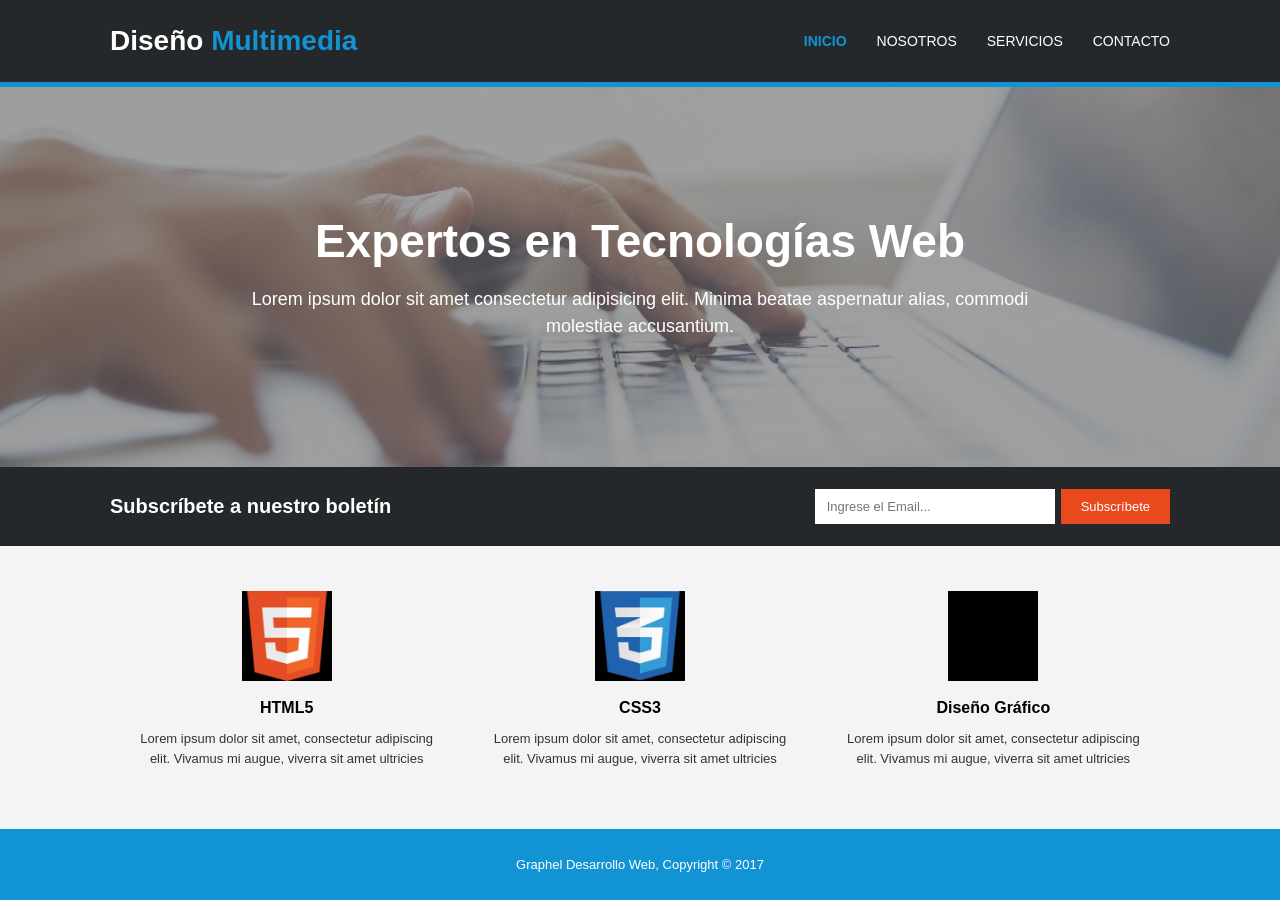
<file: index.html>
<!DOCTYPE html>
<html lang="es">
<head>
  <meta charset="UTF-8">
  <title>Diseño Multimedia | Inicio</title>
  <link rel="stylesheet" href="css/styles.css">
</head>
<body>

  <header class="encabezado">
    <div class="contenedor">
      <h1 class="logo">Diseño <span>Multimedia</span></h1>
      <nav class="menu">
        <ul>
          <li><a href="index.html" class="activo">INICIO</a></li>
          <li><a href="nosotros.html">NOSOTROS</a></li>
          <li><a href="servicios.html">SERVICIOS</a></li>
          <li><a href="contacto.html">CONTACTO</a></li>
        </ul>
      </nav>
    </div>
  </header>

  <section class="cabecera">
    <div class="contenedor-cabecera">
      <h2>Expertos en Tecnologías Web</h2>
      <p>
        Lorem ipsum dolor sit amet consectetur adipisicing elit. Minima beatae
        aspernatur alias, commodi molestiae accusantium.
      </p>
    </div>
  </section>

  <section class="boletin">
    <div class="contenedor">
      <h3>Subscríbete a nuestro boletín</h3>
      <form class="form-boletin">
        <input type="email" placeholder="Ingrese el Email...">
        <button type="submit" class="boton-naranja">Subscríbete</button>
      </form>
    </div>
  </section>

  <section class="cajas">
    <div class="contenedor">
      <div class="caja">
        <img src="img/logo_html.png" alt="HTML5">
        <h4>HTML5</h4>
        <p>
          Lorem ipsum dolor sit amet, consectetur adipiscing elit. Vivamus mi
          augue, viverra sit amet ultricies
        </p>
      </div>

      <div class="caja">
        <img src="img/logo_css.png" alt="CSS3">
        <h4>CSS3</h4>
        <p>
          Lorem ipsum dolor sit amet, consectetur adipiscing elit. Vivamus mi
          augue, viverra sit amet ultricies
        </p>
      </div>

      <div class="caja">
        <img src="img/logo_brush.png" alt="Diseño Gráfico">
        <h4>Diseño Gráfico</h4>
        <p>
          Lorem ipsum dolor sit amet, consectetur adipiscing elit. Vivamus mi
          augue, viverra sit amet ultricies
        </p>
      </div>
    </div>
  </section>

  <footer class="footer">
    <p>Graphel Desarrollo Web, Copyright &copy; 2017</p>
  </footer>

</body>
</html>
</file>
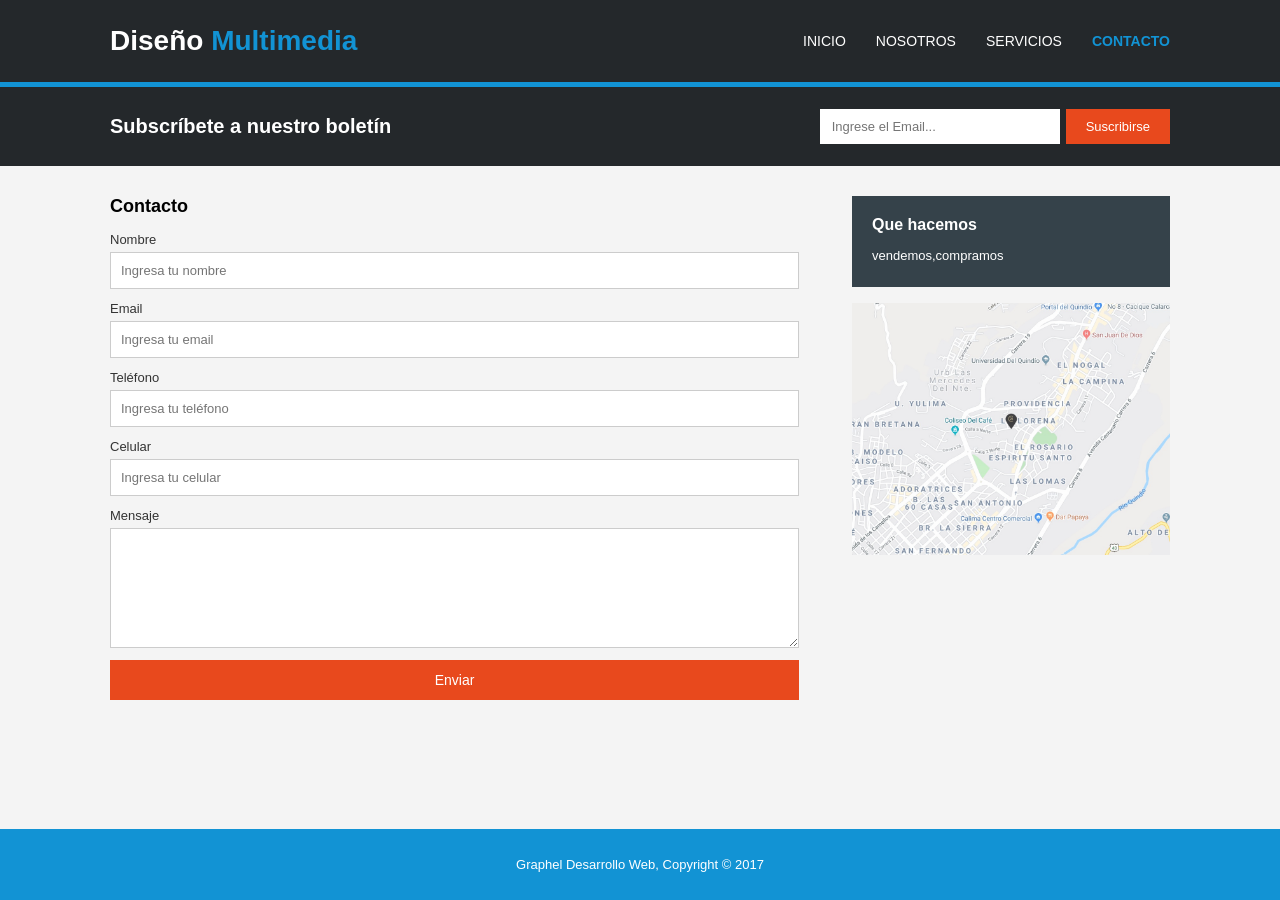
<file: contacto.html>
<!DOCTYPE html>
<html lang="es">
<head>
  <meta charset="UTF-8">
  <title>Diseño Multimedia | Contacto</title>
  <link rel="stylesheet" href="css/styles.css">
</head>
<body>

  <header class="encabezado">
    <div class="contenedor">
      <h1 class="logo">Diseño <span>Multimedia</span></h1>
      <nav class="menu">
        <ul>
          <li><a href="index.html">INICIO</a></li>
          <li><a href="nosotros.html">NOSOTROS</a></li>
          <li><a href="servicios.html">SERVICIOS</a></li>
          <li><a href="contacto.html" class="activo">CONTACTO</a></li>
        </ul>
      </nav>
    </div>
  </header>

  <section class="boletin">
    <div class="contenedor">
      <h3>Subscríbete a nuestro boletín</h3>
      <form class="form-boletin">
        <input type="email" placeholder="Ingrese el Email...">
        <button type="submit" class="boton-naranja">Suscribirse</button>
      </form>
    </div>
  </section>

  <main class="principal">
    <div class="contenedor-principal">
      <article class="columna-izquierda">
        <h3>Contacto</h3>
        <form class="form-contacto">
          <label for="nombre">Nombre</label>
          <input type="text" id="nombre" placeholder="Ingresa tu nombre">

          <label for="email">Email</label>
          <input type="email" id="email" placeholder="Ingresa tu email">

          <label for="telefono">Teléfono</label>
          <input type="text" id="telefono" placeholder="Ingresa tu teléfono">

          <label for="celular">Celular</label>
          <input type="text" id="celular" placeholder="Ingresa tu celular">

          <label for="mensaje">Mensaje</label>
          <textarea id="mensaje"></textarea>

          <button type="submit" class="boton-enviar">Enviar</button>
        </form>
      </article>

      <aside class="columna-derecha">
        <div class="caja-oscura">
          <h4>Que hacemos</h4>
          <p>
            vendemos,compramos
          </p>
        </div>

        <img src="img/mapa.png" alt="Ubicación" class="img-mapa">
      </aside>
    </div>
  </main>

  <footer class="footer">
    <p>Graphel Desarrollo Web, Copyright &copy; 2017</p>
  </footer>

</body>
</html>
</file>
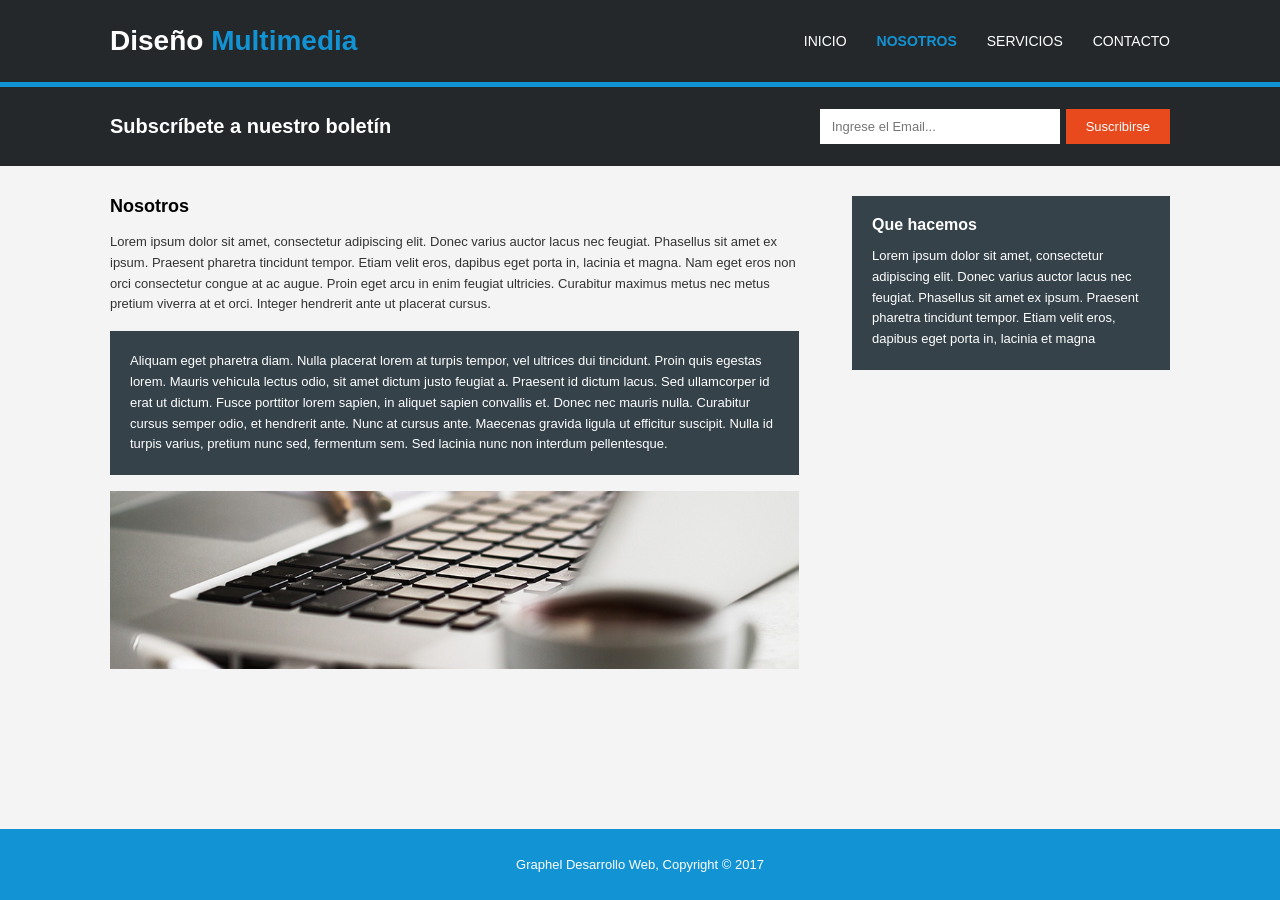
<file: nosotros.html>
<!DOCTYPE html>
<html lang="es">
<head>
  <meta charset="UTF-8">
  <title>Diseño Multimedia | Nosotros</title>
  <link rel="stylesheet" href="css/styles.css">
</head>
<body>

  <header class="encabezado">
    <div class="contenedor">
      <h1 class="logo">Diseño <span>Multimedia</span></h1>
      <nav class="menu">
        <ul>
          <li><a href="index.html">INICIO</a></li>
          <li><a href="nosotros.html" class="activo">NOSOTROS</a></li>
          <li><a href="servicios.html">SERVICIOS</a></li>
          <li><a href="contacto.html">CONTACTO</a></li>
        </ul>
      </nav>
    </div>
  </header>

  <section class="boletin">
    <div class="contenedor">
      <h3>Subscríbete a nuestro boletín</h3>
      <form class="form-boletin">
        <input type="email" placeholder="Ingrese el Email...">
        <button type="submit" class="boton-naranja">Suscribirse</button>
      </form>
    </div>
  </section>

  <main class="principal">
    <div class="contenedor-principal">
      <article class="columna-izquierda">
        <h3>Nosotros</h3>
        <p>
          Lorem ipsum dolor sit amet, consectetur adipiscing elit. Donec varius
          auctor lacus nec feugiat. Phasellus sit amet ex ipsum. Praesent
          pharetra tincidunt tempor. Etiam velit eros, dapibus eget porta in,
          lacinia et magna. Nam eget eros non orci consectetur congue at ac
          augue. Proin eget arcu in enim feugiat ultricies. Curabitur maximus
          metus nec metus pretium viverra at et orci. Integer hendrerit ante ut
          placerat cursus.
        </p>

        <div class="caja-oscura">
          <p>
            Aliquam eget pharetra diam. Nulla placerat lorem at turpis tempor,
            vel ultrices dui tincidunt. Proin quis egestas lorem. Mauris
            vehicula lectus odio, sit amet dictum justo feugiat a. Praesent id
            dictum lacus. Sed ullamcorper id erat ut dictum. Fusce porttitor
            lorem sapien, in aliquet sapien convallis et. Donec nec mauris
            nulla. Curabitur cursus semper odio, et hendrerit ante. Nunc at
            cursus ante. Maecenas gravida ligula ut efficitur suscipit. Nulla id
            turpis varius, pretium nunc sed, fermentum sem. Sed lacinia nunc non
            interdum pellentesque.
          </p>
        </div>

        <img src="img/nosotros.jpg" alt="Tecnología web" class="img-nosotros">
      </article>

      <aside class="columna-derecha">
        <div class="caja-oscura">
          <h4>Que hacemos</h4>
          <p>
            Lorem ipsum dolor sit amet, consectetur adipiscing elit. Donec
            varius auctor lacus nec feugiat. Phasellus sit amet ex ipsum.
            Praesent pharetra tincidunt tempor. Etiam velit eros, dapibus eget
            porta in, lacinia et magna
          </p>
        </div>
      </aside>
    </div>
  </main>

  <footer class="footer">
    <p>Graphel Desarrollo Web, Copyright &copy; 2017</p>
  </footer>

</body>
</html>
</file>
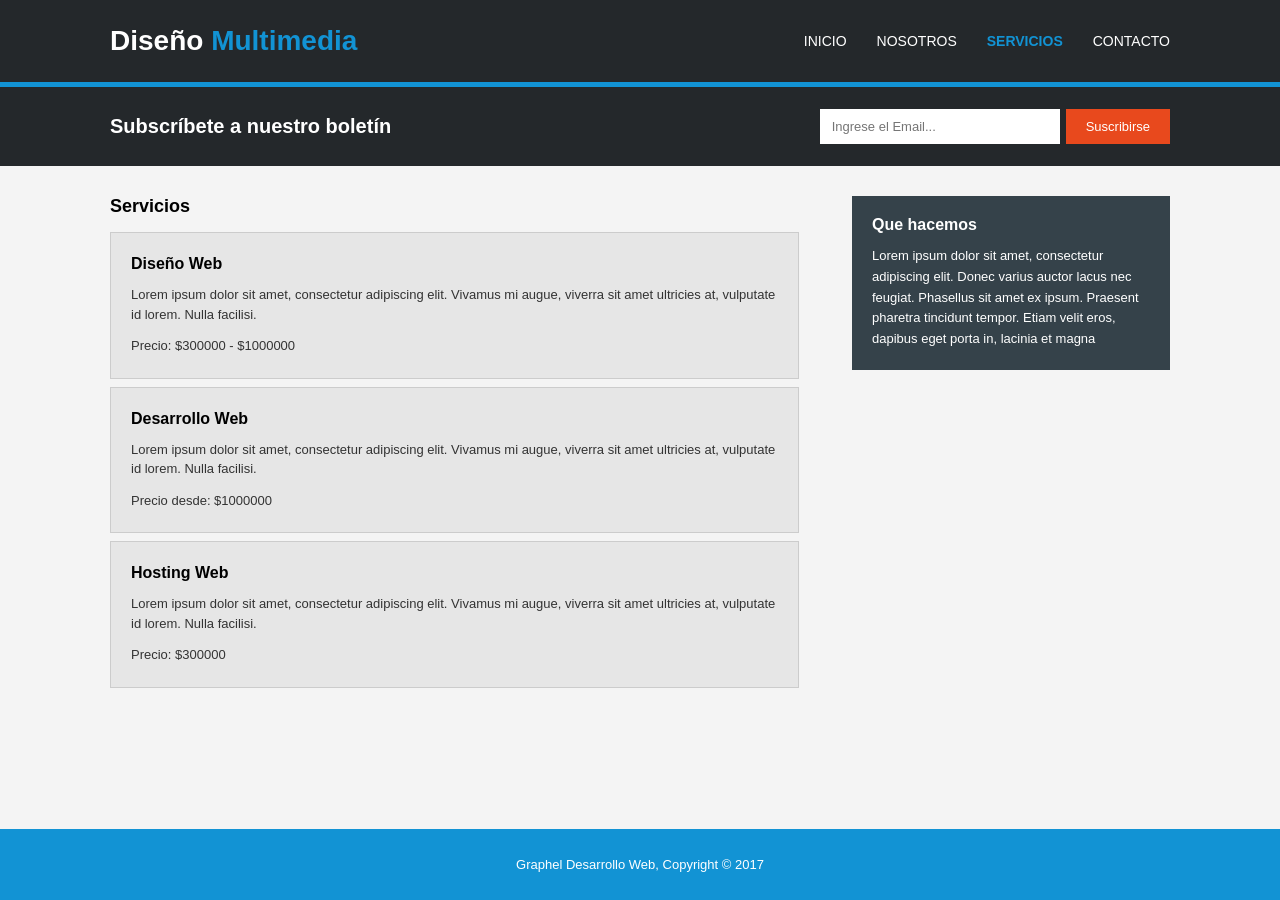
<file: servicios.html>
<!DOCTYPE html>
<html lang="es">
<head>
  <meta charset="UTF-8">
  <title>Diseño Multimedia | Servicios</title>
  <link rel="stylesheet" href="css/styles.css">
</head>
<body>

  <header class="encabezado">
    <div class="contenedor">
      <h1 class="logo">Diseño <span>Multimedia</span></h1>
      <nav class="menu">
        <ul>
          <li><a href="index.html">INICIO</a></li>
          <li><a href="nosotros.html">NOSOTROS</a></li>
          <li><a href="servicios.html" class="activo">SERVICIOS</a></li>
          <li><a href="contacto.html">CONTACTO</a></li>
        </ul>
      </nav>
    </div>
  </header>

  <section class="boletin">
    <div class="contenedor">
      <h3>Subscríbete a nuestro boletín</h3>
      <form class="form-boletin">
        <input type="email" placeholder="Ingrese el Email...">
        <button type="submit" class="boton-naranja">Suscribirse</button>
      </form>
    </div>
  </section>

  <main class="principal">
    <div class="contenedor-principal">
      <article class="columna-izquierda">
        <h3>Servicios</h3>

        <div class="tarjeta-servicio">
          <h4>Diseño Web</h4>
          <p>
            Lorem ipsum dolor sit amet, consectetur adipiscing elit. Vivamus mi
            augue, viverra sit amet ultricies at, vulputate id lorem. Nulla
            facilisi.
          </p>
          <p>Precio: $300000 - $1000000</p>
        </div>

        <div class="tarjeta-servicio">
          <h4>Desarrollo Web</h4>
          <p>
            Lorem ipsum dolor sit amet, consectetur adipiscing elit. Vivamus mi
            augue, viverra sit amet ultricies at, vulputate id lorem. Nulla
            facilisi.
          </p>
          <p>Precio desde: $1000000</p>
        </div>

        <div class="tarjeta-servicio">
          <h4>Hosting Web</h4>
          <p>
            Lorem ipsum dolor sit amet, consectetur adipiscing elit. Vivamus mi
            augue, viverra sit amet ultricies at, vulputate id lorem. Nulla
            facilisi.
          </p>
          <p>Precio: $300000</p>
        </div>
      </article>

      <aside class="columna-derecha">
        <div class="caja-oscura">
          <h4>Que hacemos</h4>
          <p>
            Lorem ipsum dolor sit amet, consectetur adipiscing elit. Donec
            varius auctor lacus nec feugiat. Phasellus sit amet ex ipsum.
            Praesent pharetra tincidunt tempor. Etiam velit eros, dapibus eget
            porta in, lacinia et magna
          </p>
        </div>
      </aside>
    </div>
  </main>

  <footer class="footer">
    <p>Graphel Desarrollo Web, Copyright &copy; 2017</p>
  </footer>

</body>
</html>
</file>
<file: css/styles.css>
* {
  margin: 0;
  padding: 0;
  box-sizing: border-box;
}

body {
  font-family: Arial, sans-serif;
  background-color: #f4f4f4;
  color: #333333;
  min-height: 100vh;
  display: flex;
  flex-direction: column;
}

.contenedor {
  max-width: 1100px;
  margin: 0 auto;
  padding: 0 20px;
  display: flex;
  justify-content: space-between;
  align-items: center;
}

.encabezado {
  background-color: #24282b;
  color: #ffffff;
  padding: 25px 0;
  border-bottom: 5px solid #1293d4;
}

.logo {
  font-size: 28px;
}

.logo span {
  color: #1293d4;
}

.menu ul {
  list-style: none;
  display: flex;
  gap: 30px;
}

.menu a {
  color: #ffffff;
  text-decoration: none;
  font-size: 14px;
}

.menu a.activo {
  color: #1293d4;
  font-weight: bold;
}

.cabecera {
  background-image: url("../img/cabecera.jpg");
  background-size: cover;
  background-position: center;
  min-height: 380px;
  display: flex;
  justify-content: center;
  align-items: center;
  text-align: center;
  color: #ffffff;
  padding: 40px 20px;
}

.contenedor-cabecera {
  max-width: 800px;
}

.contenedor-cabecera h2 {
  font-size: 46px;
  margin-bottom: 18px;
}

.contenedor-cabecera p {
  font-size: 18px;
  line-height: 1.5;
}

.boletin {
  background-color: #24282b;
  color: #ffffff;
  padding: 22px 0;
}

.boletin h3 {
  font-size: 20px;
}

.form-boletin {
  display: flex;
  gap: 6px;
}

.form-boletin input {
  padding: 10px 12px;
  width: 240px;
  border: none;
  font-size: 13px;
}

.boton-naranja {
  background-color: #e8491d;
  color: #ffffff;
  border: none;
  padding: 10px 20px;
  font-size: 13px;
  cursor: pointer;
}

.cajas {
  padding: 45px 0;
  flex: 1;
}

.caja {
  flex: 1;
  text-align: center;
  padding: 0 20px;
}

.caja img {
  width: 90px;
  height: 90px;
  object-fit: contain;
  margin-bottom: 14px;
}

.caja h4 {
  font-size: 16px;
  margin-bottom: 12px;
  color: #000000;
}

.caja p {
  font-size: 13px;
  line-height: 1.5;
  color: #333333;
}

.principal {
  padding: 30px 0 45px 0;
  flex: 1;
}

.contenedor-principal {
  max-width: 1100px;
  margin: 0 auto;
  padding: 0 20px;
  display: flex;
  justify-content: space-between;
  align-items: flex-start;
  gap: 50px;
}

.columna-izquierda {
  flex-basis: 65%;
}

.columna-izquierda h3 {
  font-size: 18px;
  margin-bottom: 15px;
  color: #000000;
}

.columna-izquierda p {
  font-size: 13px;
  line-height: 1.6;
  margin-bottom: 16px;
}

.columna-derecha {
  flex-basis: 30%;
}

.caja-oscura {
  background-color: #35424a;
  color: #ffffff;
  padding: 20px;
  margin-bottom: 16px;
}

.caja-oscura h4 {
  font-size: 16px;
  margin-bottom: 12px;
}

.caja-oscura p {
  font-size: 13px;
  line-height: 1.6;
  margin-bottom: 0;
}

.img-nosotros {
  width: 100%;
  display: block;
}

.img-mapa {
  width: 100%;
  display: block;
}

.tarjeta-servicio {
  background-color: #e6e6e6;
  border: 1px solid #cccccc;
  padding: 22px 20px;
  margin-bottom: 8px;
}

.tarjeta-servicio h4 {
  font-size: 16px;
  margin-bottom: 12px;
  color: #000000;
}

.tarjeta-servicio p {
  font-size: 13px;
  line-height: 1.5;
  margin-bottom: 12px;
}

.tarjeta-servicio p:last-child {
  margin-bottom: 0;
}

.form-contacto {
  display: flex;
  flex-direction: column;
}

.form-contacto label {
  font-size: 13px;
  margin-bottom: 5px;
  color: #333333;
}

.form-contacto input,
.form-contacto textarea {
  width: 100%;
  padding: 10px;
  margin-bottom: 12px;
  border: 1px solid #cccccc;
  background-color: #ffffff;
  font-family: Arial, sans-serif;
  font-size: 13px;
}

.form-contacto textarea {
  height: 120px;
}

.boton-enviar {
  background-color: #e8491d;
  color: #ffffff;
  border: none;
  padding: 12px;
  font-size: 14px;
  cursor: pointer;
}

.footer {
  background-color: #1293d4;
  color: #ffffff;
  text-align: center;
  padding: 28px 20px;
  font-size: 13px;
}
</file>
